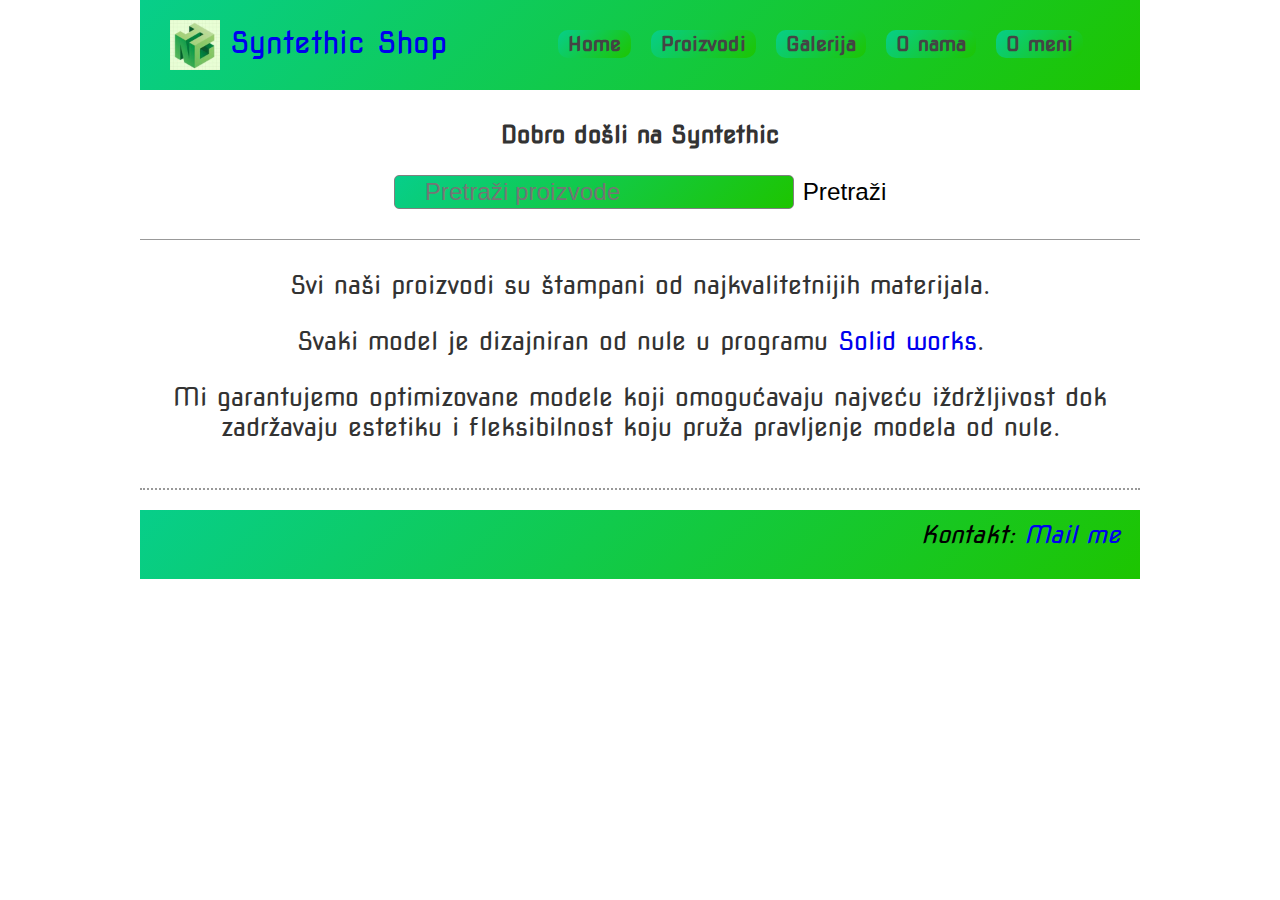
<file: sajt2/index.html>
<!doctype html>
<html>
	<head>
		<title>Syntethic &#124; Home</title>
		<meta name="viewport" content="width=device-width, initial-scale=1.0" />  
		<meta charset="utf-8" />
		<meta name="keywords" content="3d, prodavnica, model" />
		<meta name="description" content="Syntethic Shop"/>
		<meta name="copyright" content="Marko Pesic 2023"/>
		<meta name="author" content="mailto:marko.pesic.86.23@ict.edu.rs"/>
		<link rel="shortcut icon" href="assets/img/icon.jpg"/>
		<link rel="stylesheet" href="https://fonts.googleapis.com/css2?family=Material+Symbols+Outlined:opsz,wght,FILL,GRAD@20..48,100..700,0..1,-50..200" />
		<link rel="stylesheet" type="text/css" href="assets/css/style.css"/>
	</head>
	<body>
		<header>
			<div id="logo"><a href="#"><img src="assets/img/icon.jpg"/>Syntethic&nbsp;Shop</a></div>
			<nav>  
				<ul id="meni2">
					<li><a href="index.html">Home</a>
					<li><a href="proizvodi.html">Proizvodi</a>
					<li><a href="galery.html" target="_blank">Galerija</a>
					<li><a href="aboutus.html" target="_blank">O nama</a>
					<li><a href="aboutme.html" target="_blank">O meni</a>
				</ul>
			</nav>
		</header>
		<section id="dobrodosli">
			<strong>Dobro došli na Syntethic</strong><br/><br/>
			<input type="search" id="site-search" name="q" placeholder="Pretraži proizvode"/>
			<input type="submit" id="sub" name="a" value="Pretraži"/>
		</section>
		<section id="pageContent">
			<main role="main" id="main-1">
				<article>
					<p>Svi naši proizvodi su štampani od najkvalitetnijih materijala.</p>
					<br/>
					<p>Svaki model je dizajniran od nule u programu <a href="https://www.solidworks.com/" target="_blank">Solid works</a>.</p> 
					<br/>
					<p>Mi garantujemo optimizovane modele koji omogućavaju najveću iždržljivost dok zadržavaju estetiku i fleksibilnost koju pruža pravljenje modela od nule.</p>
					<br/>
				</article>
			</main>
		</section>
		<footer>
			<address>
				Kontakt: <a href="mailto:marko.pesic.86.23@ict.edu.rs">Mail me</a>
			</address>
		</footer>
	</body>
</html>
</file>
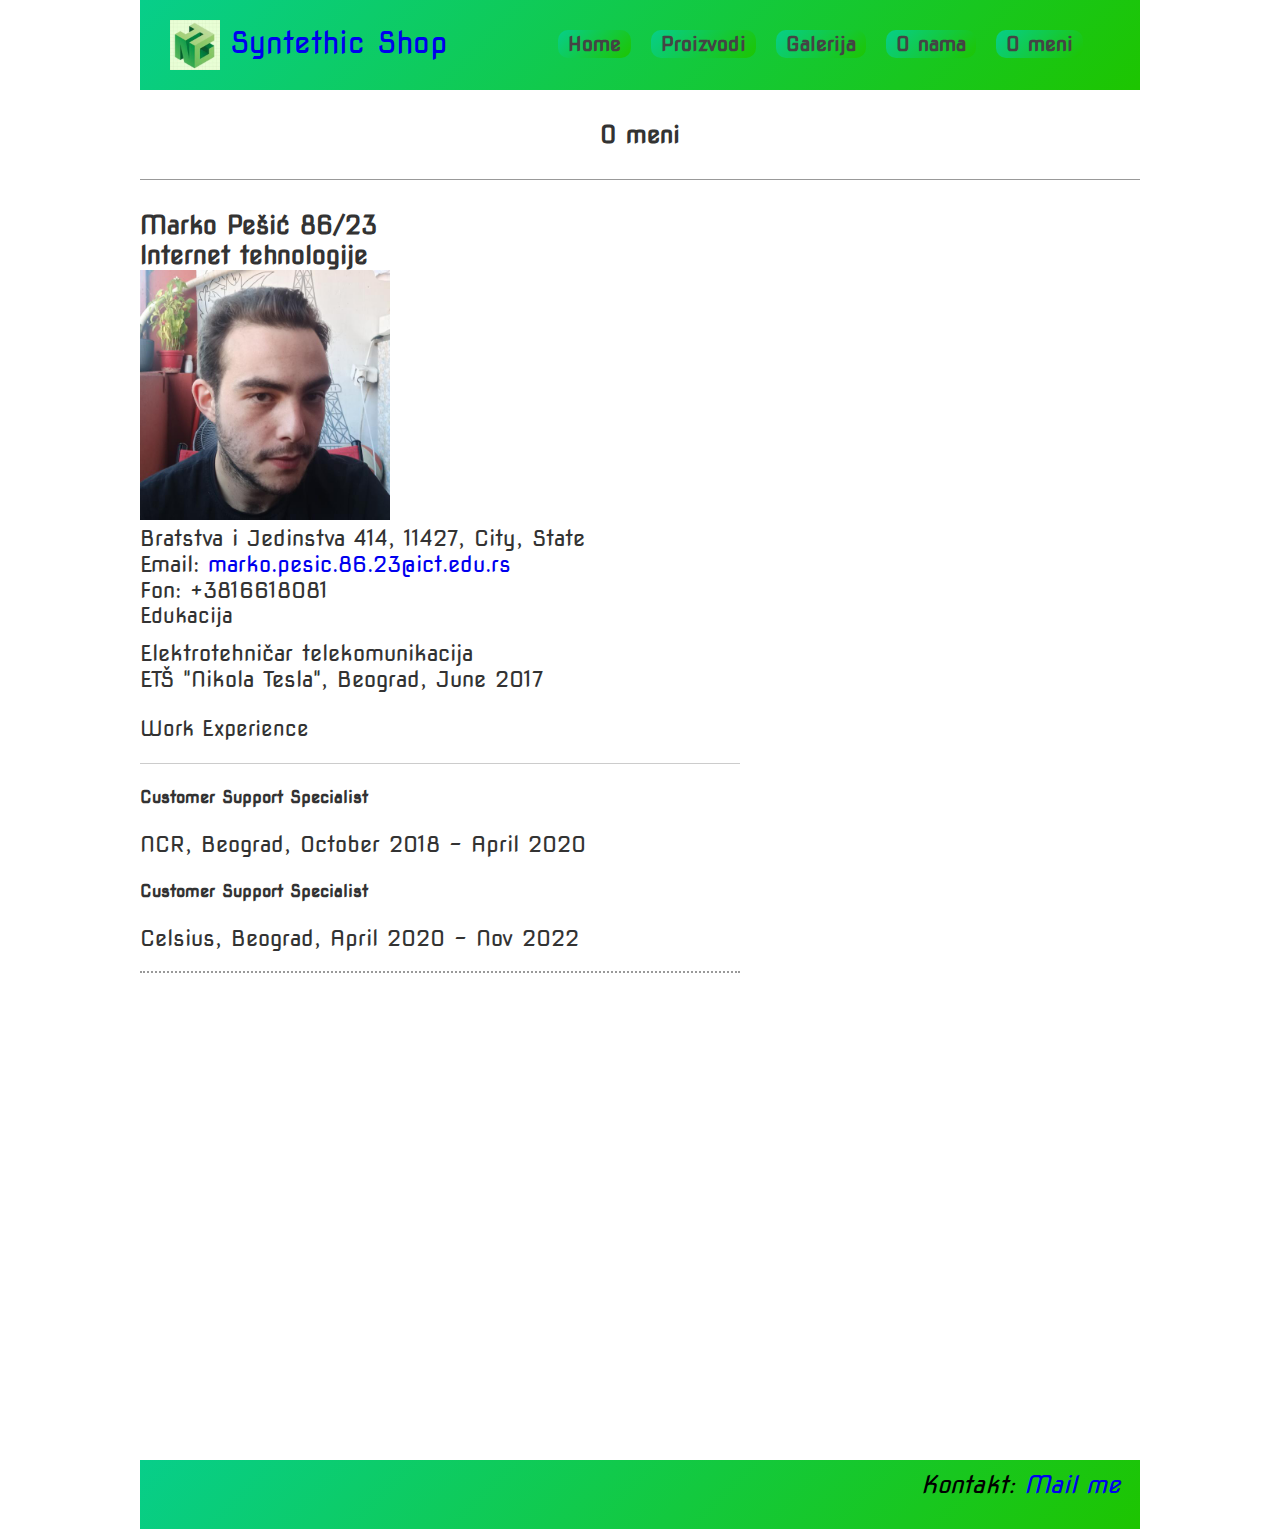
<file: sajt2/aboutme.html>
<!doctype html>
<html>
	<head>
		<title>Syntethic &#124; Me</title>
		<meta name="viewport" content="width=device-width, initial-scale=1.0" />  
		<meta charset="utf-8" />
		<meta name="keywords" content="3d, prodavnica, model" />
		<meta name="description" content="Syntethic Shop"/>
		<meta name="copyright" content="Marko Pesic 2023"/>
		<meta name="author" content="mailto:marko.pesic.86.23@ict.edu.rs"/>
		<link rel="shortcut icon" href="assets/img/icon.jpg"/>
		<link rel="stylesheet" href="https://fonts.googleapis.com/css2?family=Material+Symbols+Outlined:opsz,wght,FILL,GRAD@20..48,100..700,0..1,-50..200" />
		<link rel="stylesheet" type="text/css" href="assets/css/style.css"/>
	</head>
	<body>
		<header>
			<div id="logo"><a href="#"><img src="assets/img/icon.jpg"/>Syntethic&nbsp;Shop</a></div>
			<nav>  
				<ul id="meni2">
					<li><a href="index.html">Home</a>
					<li><a href="proizvodi.html">Proizvodi</a>
					<li><a href="galery.html" target="_blank">Galerija</a>
					<li><a href="aboutus.html" target="_blank">O nama</a>
					<li><a href="aboutme.html">O meni</a>
				</ul>
			</nav>
		</header>
		<section id="dobrodosli">
			<strong>O meni</strong>
		</section>
		<section id="pageContent">
			<main role="main">
				<article id="o-meni">
					<h1>Marko Pešić 86/23<br/>Internet tehnologije</h1>
					<img src="assets/img/me.png" id="me1"/>
					<p>Bratstva i Jedinstva 414, 11427, City, State</p>
					<p>Email: <a href="mailto:marko.pesic.86.23@ict.edu.rs">marko.pesic.86.23@ict.edu.rs</a></p>
					<p>Fon: +3816618081</p>
					<h2>Edukacija</h2>
					<p>Elektrotehničar telekomunikacija</p>
					<p>ETŠ "Nikola Tesla", Beograd, June 2017</p>
					<br/>
					<h2>Work Experience</h2>
					<hr/>
					<h3>Customer Support Specialist</h3>
					<br/>
					<p>NCR, Beograd, October 2018 - April 2020</p>
					<br/>
					<h3>Customer Support Specialist</h3>
					<br/>
					<p>Celsius, Beograd, April 2020 - Nov 2022</p>
				</article>
			</main>
		</section>
		<footer>
			<address>
				Kontakt: <a href="mailto:marko.pesic.86.23@ict.edu.rs">Mail me</a>
			</address>
		</footer>
	</body>
</html>
</file>
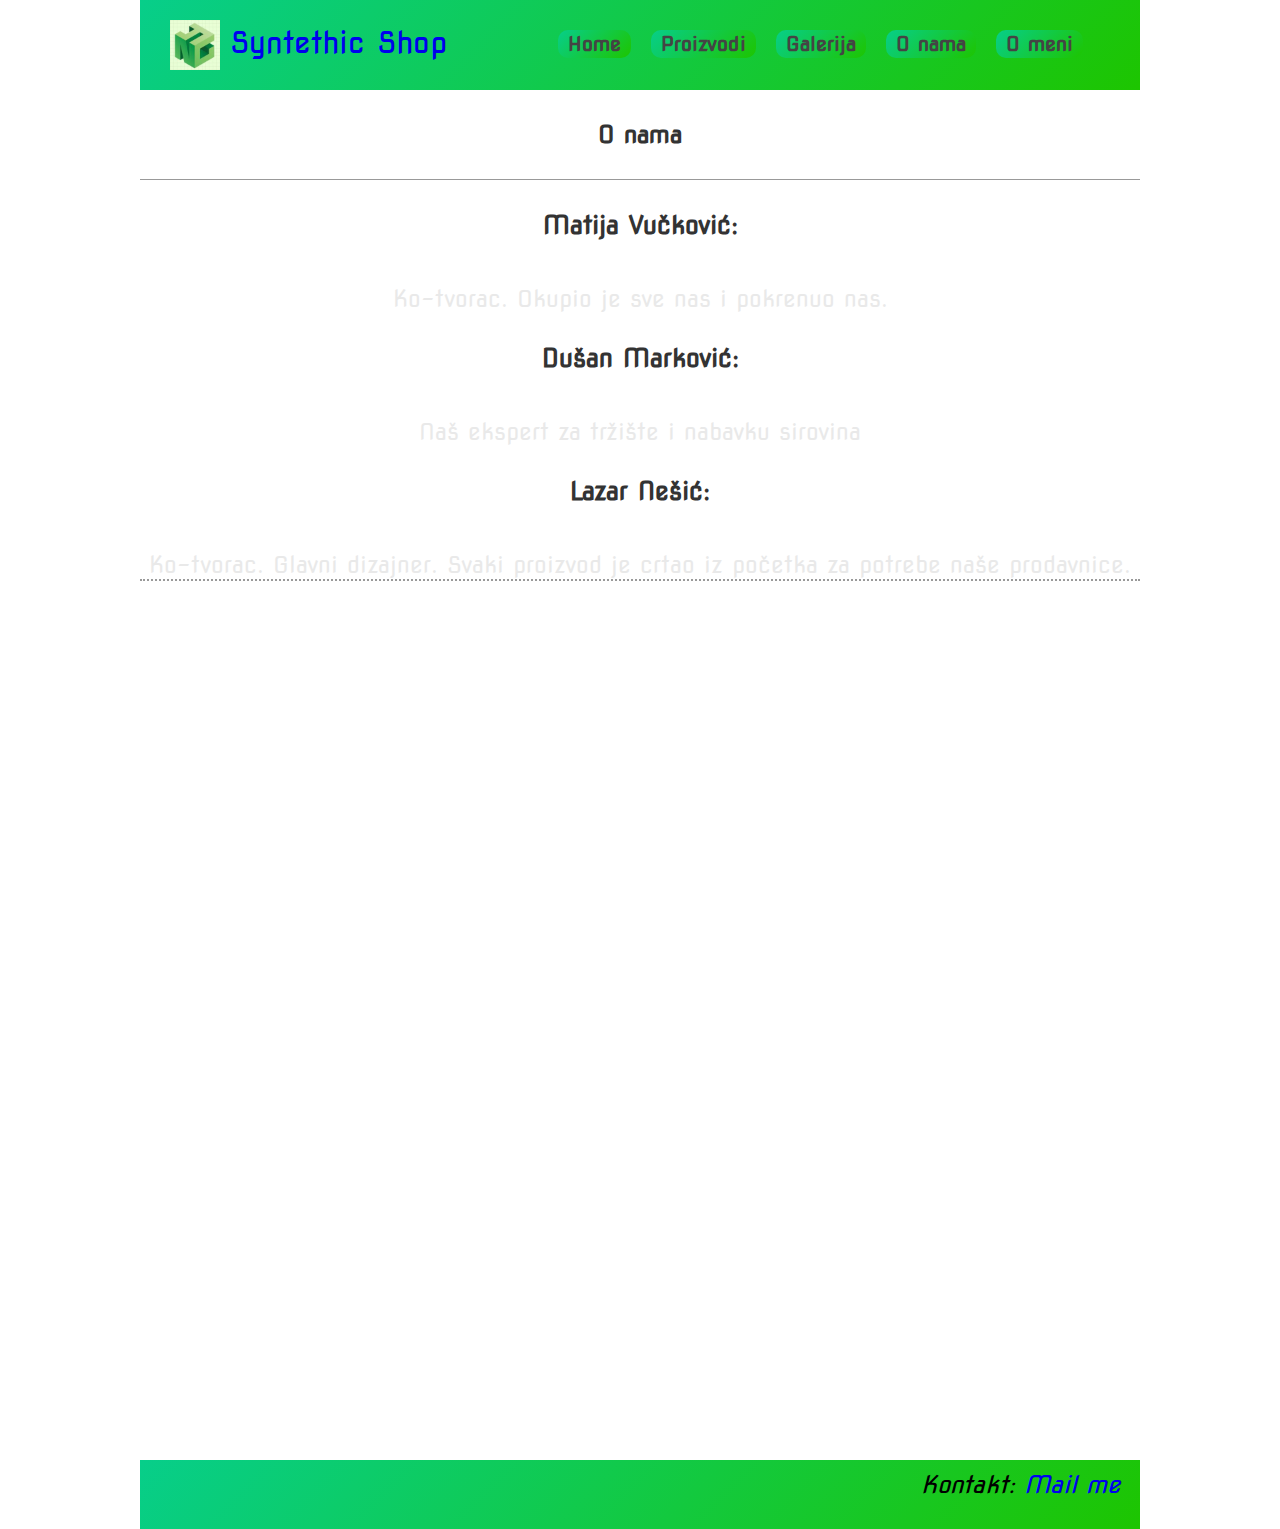
<file: sajt2/aboutus.html>
<!doctype html>
<html>
	<head>
		<title>Syntethic &#124;</title>
		<meta name="viewport" content="width=device-width, initial-scale=1.0" />  
		<meta charset="utf-8" />
		<meta name="keywords" content="3d, prodavnica, model" />
		<meta name="description" content="Syntethic Shop"/>
		<meta name="copyright" content="Marko Pesic 2023"/>
		<meta name="author" content="mailto:marko.pesic.86.23@ict.edu.rs"/>
		<link rel="shortcut icon" href="assets/img/icon.jpg"/>
		<link rel="stylesheet" href="https://fonts.googleapis.com/css2?family=Material+Symbols+Outlined:opsz,wght,FILL,GRAD@20..48,100..700,0..1,-50..200" />
		<link rel="stylesheet" type="text/css" href="assets/css/style.css"/>
	</head>
	<body>
		<header>
			<div id="logo"><a href="#"><img src="assets/img/icon.jpg"/>Syntethic&nbsp;Shop</a></div>
			<nav>  
				<ul id="meni2">
					<li><a href="index.html">Home</a>
					<li><a href="proizvodi.html">Proizvodi</a>
					<li><a href="galery.html" target="_blank">Galerija</a>
					<li><a href="aboutus.html">O nama</a>
					<li><a href="aboutme.html" target="_blank">O meni</a>
				</ul>
			</nav>
		</header>
		<section id="dobrodosli">
			<strong>O nama</strong>
		</section>
		<section id="pageContent">
			<main role="main" id="mainonama">
				<article id="mi">
					<h1>Matija Vučković:</h1>
					<br/>
					<p>Ko-tvorac. Okupio je sve nas i pokrenuo nas.</p>
					<br/><br/>
					<h1>Dušan Marković:</h1>
					<br/>
					<p>Naš ekspert za tržište i nabavku sirovina</p>
					<br/><br/>
					<h1>Lazar Nešić:</h1>
					<br/>
					<p>Ko-tvorac. Glavni dizajner. Svaki proizvod je crtao iz početka za potrebe naše prodavnice.</p>
				</article>
			</main>
		</section>
		<footer>
			<address>
				Kontakt: <a href="mailto:marko.pesic.86.23@ict.edu.rs">Mail me</a>
			</address>
		</footer>
	</body>
</html>
</file>
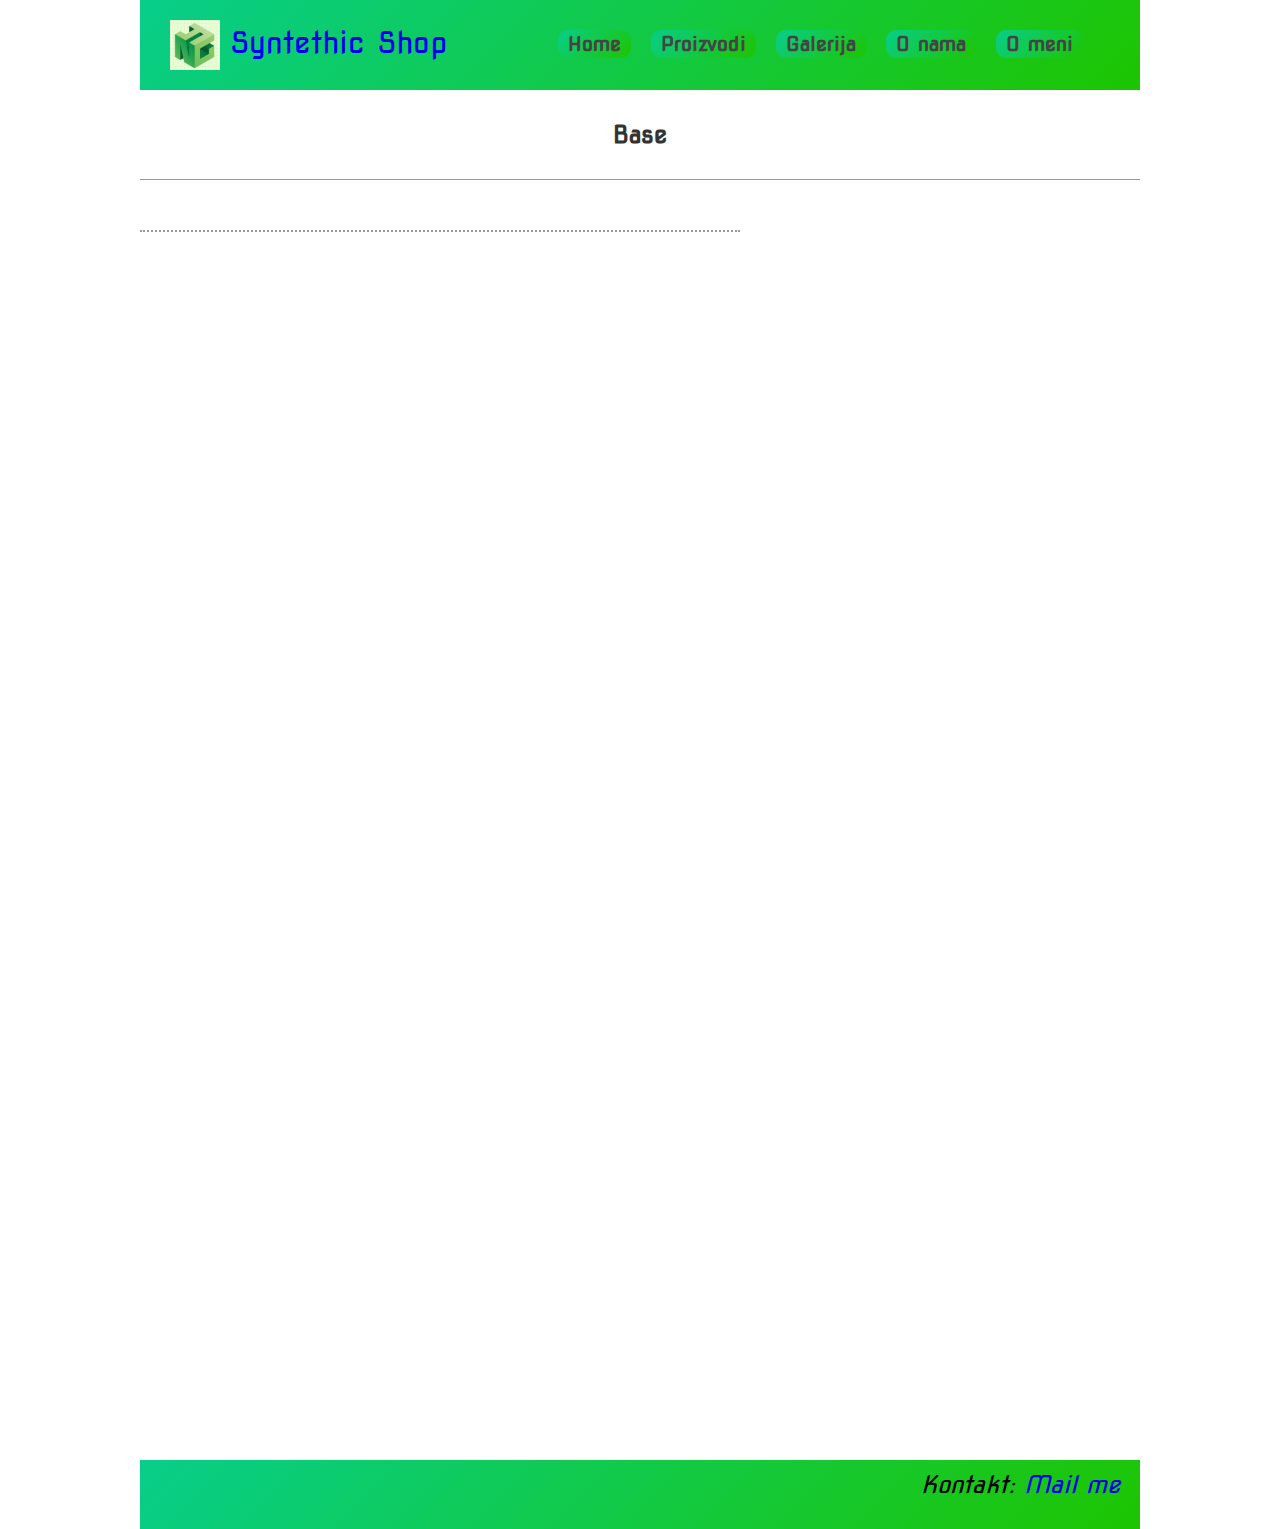
<file: sajt2/base.html>
<!doctype html>
<html>
	<head>
		<title>Syntethic &#124;</title>
		<meta name="viewport" content="width=device-width, initial-scale=1.0" />  
		<meta charset="utf-8" />
		<meta name="keywords" content="3d, prodavnica, model" />
		<meta name="description" content="Syntethic Shop"/>
		<meta name="copyright" content="Marko Pesic 2023"/>
		<meta name="author" content="mailto:marko.pesic.86.23@ict.edu.rs"/>
		<link rel="shortcut icon" href="assets/img/icon.jpg"/>
		<link rel="stylesheet" href="https://fonts.googleapis.com/css2?family=Material+Symbols+Outlined:opsz,wght,FILL,GRAD@20..48,100..700,0..1,-50..200" />
		<link rel="stylesheet" type="text/css" href="assets/css/style.css"/>
	</head>
	<body>
		<header>
			<div id="logo"><a href="#"><img src="assets/img/icon.jpg"/>Syntethic&nbsp;Shop</a></div>
			<nav>  
				<ul id="meni2">
					<li><a href="index.html">Home</a>
					<li><a href="proizvodi.html">Proizvodi</a>
					<li><a href="galery.html" target="_blank">Galerija</a>
					<li><a href="aboutus.html" target="_blank">O nama</a>
					<li><a href="aboutme.html" target="_blank">O meni</a>
				</ul>
			</nav>
		</header>
		<section id="dobrodosli">
			<strong>Base</strong>
		</section>
		<section id="pageContent">
			<main role="main">
				<article>
					
				</article>
			</main>
		</section>
		<footer>
			<address>
				Kontakt: <a href="mailto:marko.pesic.86.23@ict.edu.rs">Mail me</a>
			</address>
		</footer>
	</body>
</html>
</file>
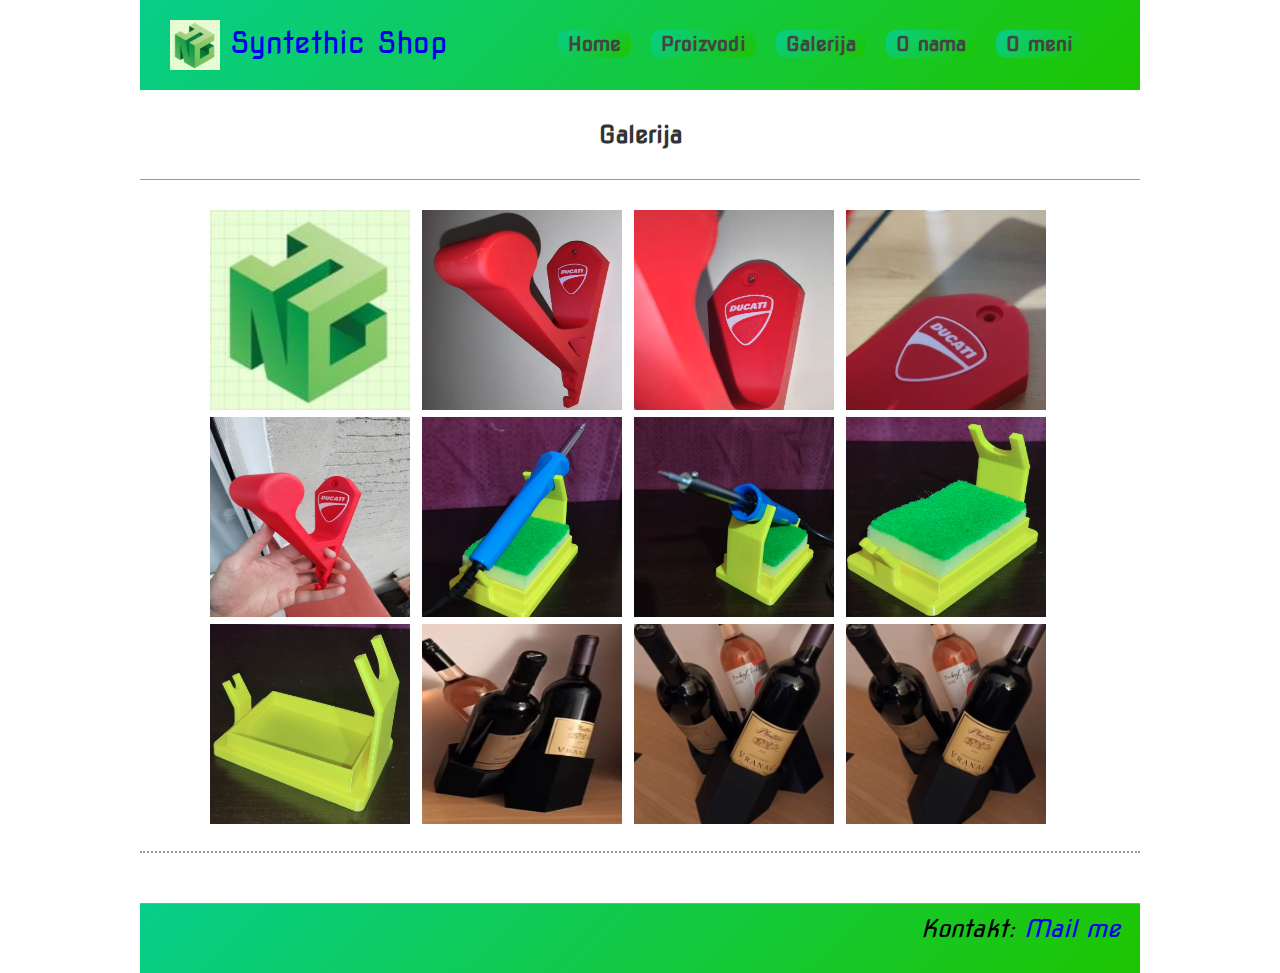
<file: sajt2/galery.html>
<!doctype html>
<html>
	<head>
		<title>Syntethic &#124; Galerija</title>
		<meta name="viewport" content="width=device-width, initial-scale=1.0" />  
		<meta charset="utf-8" />
		<meta name="keywords" content="3d, prodavnica, model" />
		<meta name="description" content="Syntethic Shop"/>
		<meta name="copyright" content="Marko Pesic 2023"/>
		<meta name="author" content="mailto:marko.pesic.86.23@ict.edu.rs"/>
		<link rel="shortcut icon" href="assets/img/icon.jpg"/>
		<link rel="stylesheet" href="https://fonts.googleapis.com/css2?family=Material+Symbols+Outlined:opsz,wght,FILL,GRAD@20..48,100..700,0..1,-50..200" />
		<link rel="stylesheet" type="text/css" href="assets/css/style.css"/>
	</head>
	<body>
		<header>
			<div id="logo"><a href="#"><img src="assets/img/icon.jpg"/>Syntethic&nbsp;Shop</a></div>
			<nav>  
				<ul id="meni2">
					<li><a href="index.html">Home</a>
					<li><a href="proizvodi.html">Proizvodi</a>
					<li><a href="galery.html" target="_blank">Galerija</a>
					<li><a href="aboutus.html" target="_blank">O nama</a>
					<li><a href="aboutme.html" target="_blank">O meni</a>
				</ul>
			</nav>
		</header>
		<section id="dobrodosli">
			<strong>Galerija</strong>
		</section>
		<section>
			<main role="main" id="galsl">
				<article>
				<figure id="gals2">
				<img src="assets/img/icon.jpg" alt="ikonica" class="slikegalerija"/>
				<img src="assets/img/kaciga1.png" alt="kaciga1" class="slikegalerija"/>
				<img src="assets/img/kaciga2.png" alt="kaciga2" class="slikegalerija"/>
				<img src="assets/img/kaciga3.png" alt="kaciga3" class="slikegalerija"/>
				<img src="assets/img/kaciga4.png" alt="kaciga4" class="slikegalerija"/>
				<img src="assets/img/lemilica1.png" alt="lemilica1" class="slikegalerija"/>
				<img src="assets/img/lemilica2.png" alt="lemilica2" class="slikegalerija"/>
				<img src="assets/img/lemilica3.png" alt="lemilica3" class="slikegalerija"/>
				<img src="assets/img/lemilica4.png" alt="lemilica4" class="slikegalerija"/>
				<img src="assets/img/vino1.png" alt="vino1" class="slikegalerija"/>
				<img src="assets/img/vino2.png" alt="vino2" class="slikegalerija"/>
				<img src="assets/img/vino2.png" alt="vino3" class="slikegalerija"/>
				</figure>
				</article>
			</main>
		</section>
		<footer>
			<address>
				Kontakt: <a href="mailto:marko.pesic.86.23@ict.edu.rs">Mail me</a>
			</address>
		</footer>
	</body>
</html>
</file>
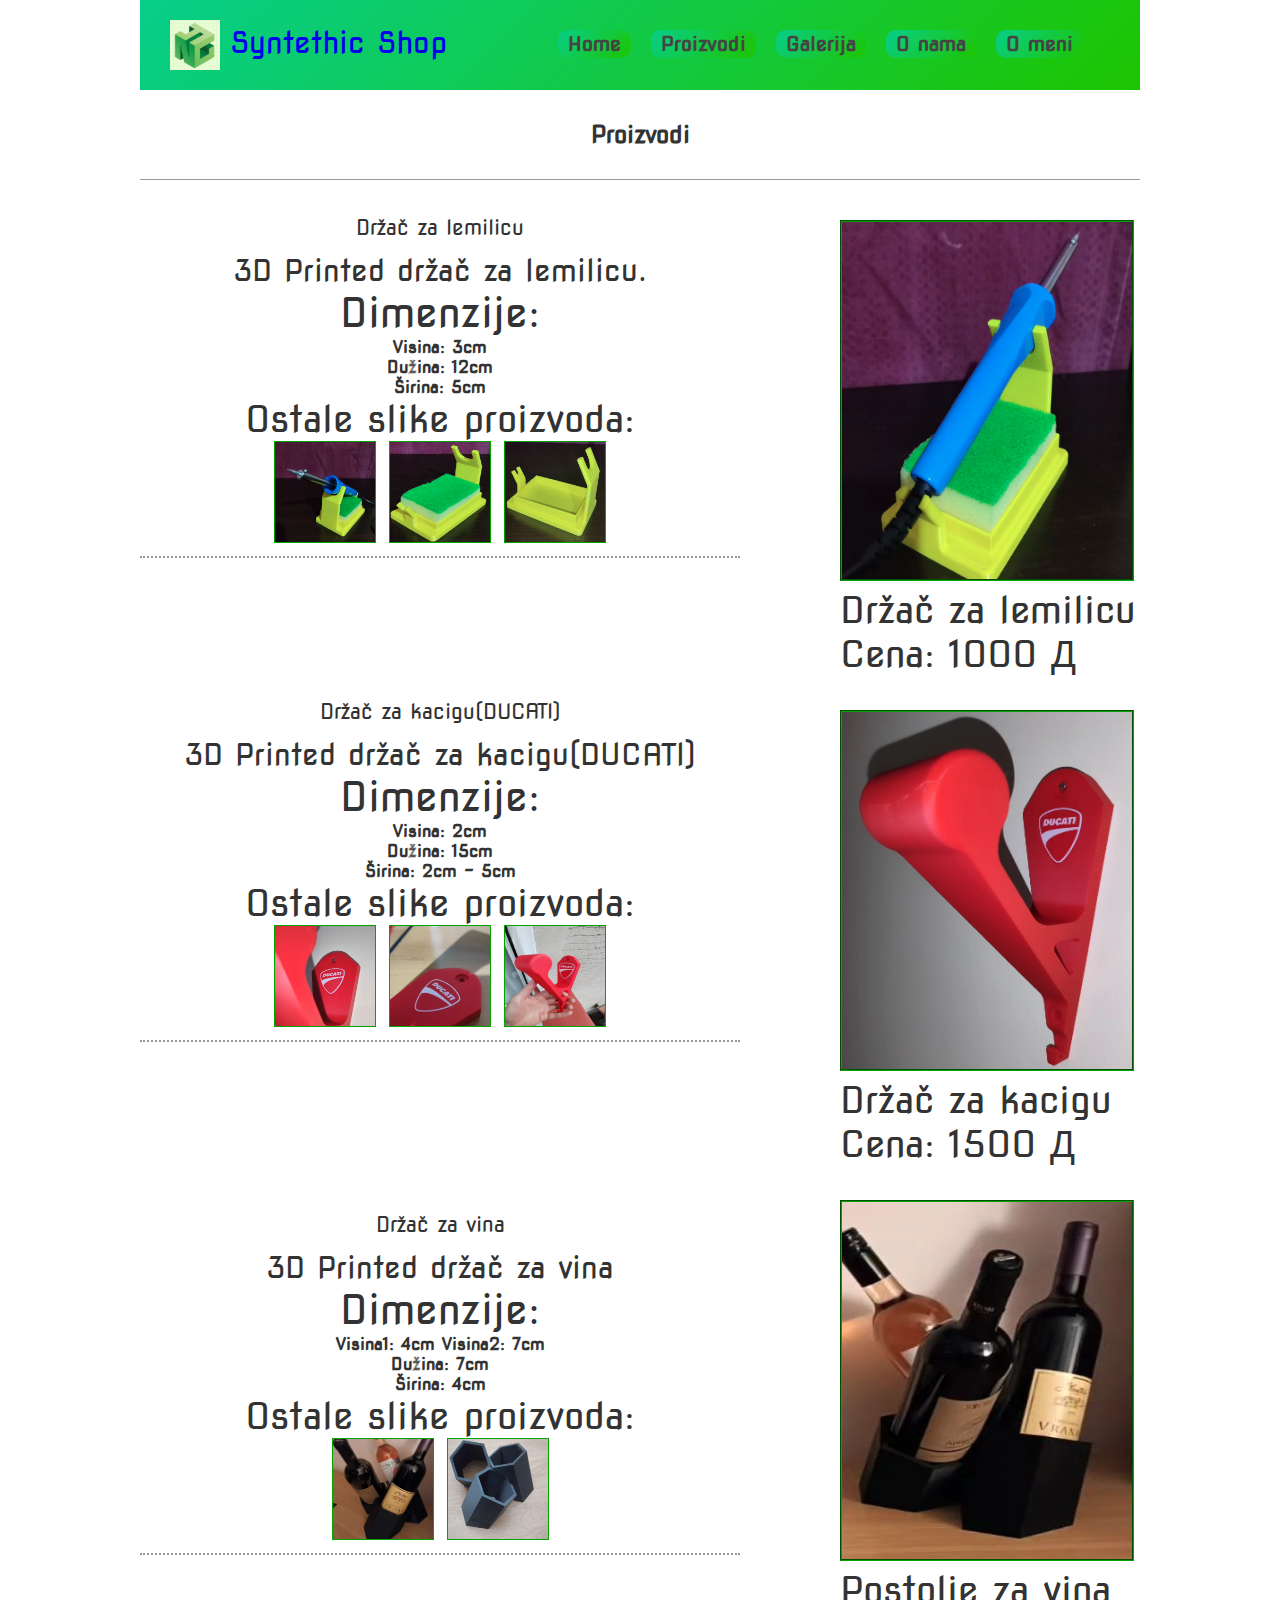
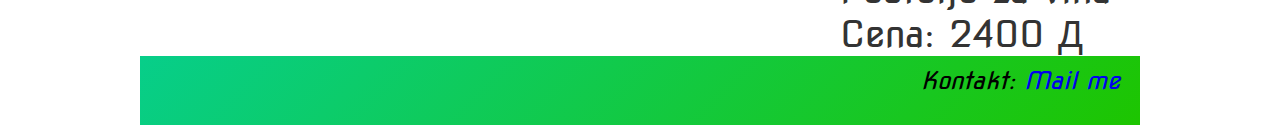
<file: sajt2/proizvodi.html>
<!doctype html>
<html>
	<head>
		<title>Syntethic &#124; Shop</title>
		<meta name="viewport" content="width=device-width, initial-scale=1.0" />  
		<meta charset="utf-8" />
		<meta name="keywords" content="3d, prodavnica, model" />
		<meta name="description" content="Syntethic Shop"/>
		<meta name="copyright" content="Marko Pesic 2023"/>
		<meta name="author" content="mailto:marko.pesic.86.23@ict.edu.rs"/>
		<link rel="shortcut icon" href="assets/img/icon.jpg"/>
		<link rel="stylesheet" href="https://fonts.googleapis.com/css2?family=Material+Symbols+Outlined:opsz,wght,FILL,GRAD@20..48,100..700,0..1,-50..200" />
		<link rel="stylesheet" type="text/css" href="assets/css/style.css"/>
	</head>
	<body>
		<header>
			<div id="logo"><a href="#"><img src="assets/img/icon.jpg"/>Syntethic&nbsp;Shop</a></div>
			<nav>  
				<ul id="meni2">
					<li><a href="index.html">Home</a>
					<li><a href="proizvodi.html">Proizvodi</a>
					<li><a href="galery.html" target="_blank">Galerija</a>
					<li><a href="aboutus.html" target="_blank">O nama</a>
					<li><a href="aboutme.html" target="_blank">O meni</a>
				</ul>
			</nav>
		</header>
		<section id="dobrodosli">
			<strong>Proizvodi</strong>
		</section>
		<section id="pageContent">
			<main role="main">
				<article class="levastranap">
					<h2>Držač za lemilicu</h2>
					<p>3D Printed držač za lemilicu.</p>
					<ul>
						<li>
							<ul>
								<li>Dimenzije:</li>
							</ul>
						</li>
						<li><h3>Visina: 3cm</h3></li>
						<li><h3>Dužina: 12cm</h3></li>
						<li><h3>Širina: 5cm</h3></li>
					</ul>
				<div>
					<figure>
						<figcaption>Ostale slike proizvoda:</figcaption>
						<img src="assets/img/lemilica2.png" alt="lemilica2" class="slike-2"/>
						<img src="assets/img/lemilica3.png" alt="lemilica3" class="slike-2"/>
						<img src="assets/img/lemilica4.png" alt="lemilica4" class="slike-2"/>
					</figure>
				</div>
				</article>
				<br/><br/><br/><br/>
				<article class="levastranap">
					<h2>Držač za kacigu(DUCATI)</h2>
					<p>3D Printed držač za kacigu(DUCATI)</p>
					<ul>
						<li>
							<ul>
								<li>Dimenzije:</li>
							</ul>
						</li>
						<li><h3>Visina: 2cm</h3></li>
						<li><h3>Dužina: 15cm</h3></li>
						<li><h3>Širina: 2cm - 5cm</h3></li>
					</ul>
				<div>
					<figure>
						<figcaption>Ostale slike proizvoda:</figcaption>
						<img src="assets/img/kaciga2.png" alt="kaciga2" class="slike-2"/>
						<img src="assets/img/kaciga3.png" alt="kaciga3" class="slike-2"/>
						<img src="assets/img/kaciga4.png" alt="kaciga4" class="slike-2"/>
					</figure>
				</div>
				</article>
				<br/><br/><br/><br/><br/>
				<article class="levastranap">
					<h2>Držač za vina</h2>
					<p>3D Printed držač za vina</p>
					<ul>
						<li>
							<ul>
								<li>Dimenzije:</li>
							</ul>
						</li>
						<li><h3>Visina1: 4cm Visina2: 7cm</h3></li>
						<li><h3>Dužina: 7cm</h3></li>
						<li><h3>Širina: 4cm</h3></li>
					</ul>
				<div>
					<figure>
						<figcaption>Ostale slike proizvoda:</figcaption>
						<img src="assets/img/vino2.png" alt="vino2" class="slike-2"/>
						<img src="assets/img/vino3.png" alt="vino3" class="slike-2"/>
					</figure>
				</div>
				</article>
			</main>
			<aside>
				<div>
					<figure>
						<img src="assets/img/lemilica1.png" alt="lemilica1" class="slike"/>
						<figcaption>
							<span class="proizvodi">Držač za lemilicu</span>
							<span class="cene">Cena: 1000 &#1044;</span>
						</figcaption>
					</figure>
				</div>
				<br/><br/>
				<div>
					<figure>
						<img src="assets/img/kaciga1.png" alt="kaciga1" class="slike"/>
						<figcaption>
							<span class="proizvodi">Držač za kacigu</span>
							<span class="cene">Cena: 1500 &#1044;</span>
						</figcaption>
					</figure>
				</div>
				<br/><br/>
				<div>
					<figure>
						<img src="assets/img/vino1.png" alt="vino1" class="slike"/>
						<figcaption>
							<span class="proizvodi">Postolje za vina</span>
							<span class="cene">Cena: 2400 &#1044;</span>
						</figcaption>
					</figure>
				</div>
			</aside>
		</section>
		<footer>
			<address>
				Kontakt: <a href="mailto:marko.pesic.86.23@ict.edu.rs">Mail me</a>
			</address>
		</footer>
	</body>
</html>
</file>
<file: sajt2/assets/css/style.css>
@import url('https://fonts.googleapis.com/css2?family=Nova+Square&display=swap');
@media screen and (max-width: 1000px) {
	body > section {
		padding: 30px 20px;
	}
}
@media screen and (max-width: 600px) {
	main {
		float: none;
		width: 100%;
	}
	aside {
		float: none;
		width: 100%;
	}
}
* {
	margin:0;
	padding:0;
	border:0;
	outline:0;
	font-size:111%;
	vertical-align:baseline;
	background:transparent;
}
body {
	font-family: 'Nova Square', sans-serif;
}
h1{font-size:25px;}
h2{font-size:21px;}
h3{font-size:17px;}
h4{font-size:15px;}	
article,aside,figcaption,figure,footer,header,menu,nav,section {
	display:block;
}
.levastranap {
	text-align:center;
	padding:5px;
}
.cene {
	float:left;
}
.slike {
	height:357px;
	width:290px;
	border: 2px groove #04A400;
}
.slike-2 {
	height:100px;
	width:100px;
	border: 1px groove #04A400;
}
#dobrodosli {
	text-align:center;
}
nav ul {
	list-style:none;
}
blockquote,q {
	quotes:none;
}
blockquote:before,blockquote:after,q:before,q:after {
	content:none;
}
a {
	margin:0;
	padding:0;
	font-size:100%;
	vertical-align:baseline;
	background:transparent;
	text-decoration:none;
}
a:visited {
	color:white;
} 
abbr[title],dfn[title] {
	border-bottom:1px dotted;
	cursor:help;
}
table {
	border-collapse:collapse;
	border-spacing:0;
}
hr {
	display:block;
	height:1px;
	border:0;
	border-top:1px solid #ccc;
	margin:1em 0;
	padding:0;
}
input,select {
	vertical-align:middle;
}
body,html {
	background-color: #FFFFFF;
}
header {
	background: #07CE8A;
	background: -moz-linear-gradient(-45deg, #07CE8A 0%, #1DC500 100%);
	background: -webkit-linear-gradient(-45deg, #07CE8A 0%, #1DC500 100%);
	background: linear-gradient(135deg, #07CE8A 0%, #1DC500 100%);
    padding: 20px 30px;
    max-width: 940px;
    margin: 0px auto;
}
ul {
	list-style-type:none;
}
#meni2 {
	margin-left:270px;
}
nav {
    display: inline-block;
	margin:-400px;
}
nav ul li a {
	background: #07CE8A;
	background: -moz-linear-gradient(-45deg, #07CE8A 0%, #1DC500 100%);
	background: -webkit-linear-gradient(-45deg, #07CE8A 0%, #1DC500 100%);
	background: linear-gradient(135deg, #07CE8A 0%, #1DC500 100%);
    padding: 2px 10px;
    font-size: 20px;
    text-decoration: none;
    font-weight: bold;
    color: #444;
    border-radius: 10px;
}
nav ul li a:hover {
	background: #000;
}
nav ul li {
    display: inline-block;
    margin: 10px;
}
nav ul {
    list-style: none;
}
#pageContent {
    max-width: 1000px;
    margin: 0px auto;
    border: none;
}
main {
	float: left;
	width: 60%;
	height: 1250px;
}
aside {
	float: right;
	width: 30%;
}
article {
    border-bottom: 2px dotted #999;
    padding-bottom: 20px;
    margin-bottom: 20px;
}
article h2 {
    font-weight: normal;
    margin-bottom: 12px;
}
article p {
	
}
main section {
	
}
footer {
	background: #07CE8A;
	max-width: 1000px;
	margin: 0px auto;
	clear: both;
	text-align: right;
}
footer p {
	padding: 20px;
}
address {
    padding: 10px 20px 30px 10px;
}
aside > div {
	margin: 10px auto;
	min-height: 100px;
}
#logo {
    display: inline-block;
    vertical-align: middle;
    font-size: 30px;
    margin-right: 222px;
    color: #FFF;
}
#logo img {
    width: 50px;
    vertical-align: middle;
    margin-right: 10px;
}
body > section {
    max-width: 1000px;
    margin: 0px auto;
    padding: 30px 0px;
    border-bottom: 1px solid #999;
    color: #333333;
}
#main-1 {
	height:100%;
	width:100%;
	text-align:center;
	font-size:20px;
}
#o-meni {
	font-size:20px;
}
#me1 {
	height:250px;
	width:250px;
}
#mi {
	text-align:center;
	font-size:21px;
}
#mainonama {
	float: left;
    width: 100%;
    height: 1250px;
}
#mainonama article p {
    opacity: 0.1;
    transform: translateY(20px);
    transition: opacity 0.5s ease-in-out, transform 0.5s ease-in-out;
}
#mainonama article:hover p {
    opacity: 1;
    transform: translateY(0);
}
#site-search {
	border: 1px solid grey;
    border-radius: 5px;
    width: 40%;
    padding: 2px 23px 2px 30px;
	background: #54CE00;
	background:linear-gradient(135deg, #07CE8A 0%, #1DC500 100%)
}
footer {
	background: #54CE00;
	background:linear-gradient(135deg, #07CE8A 0%, #1DC500 100%)
}
.slikegalerija {
	height: 200px;
	width: 200px;
}
#galsl {
	width:100%;
	height:100%;
	float:none;
}
#gals2 {
	margin: 0px 70px;
}
</file>
